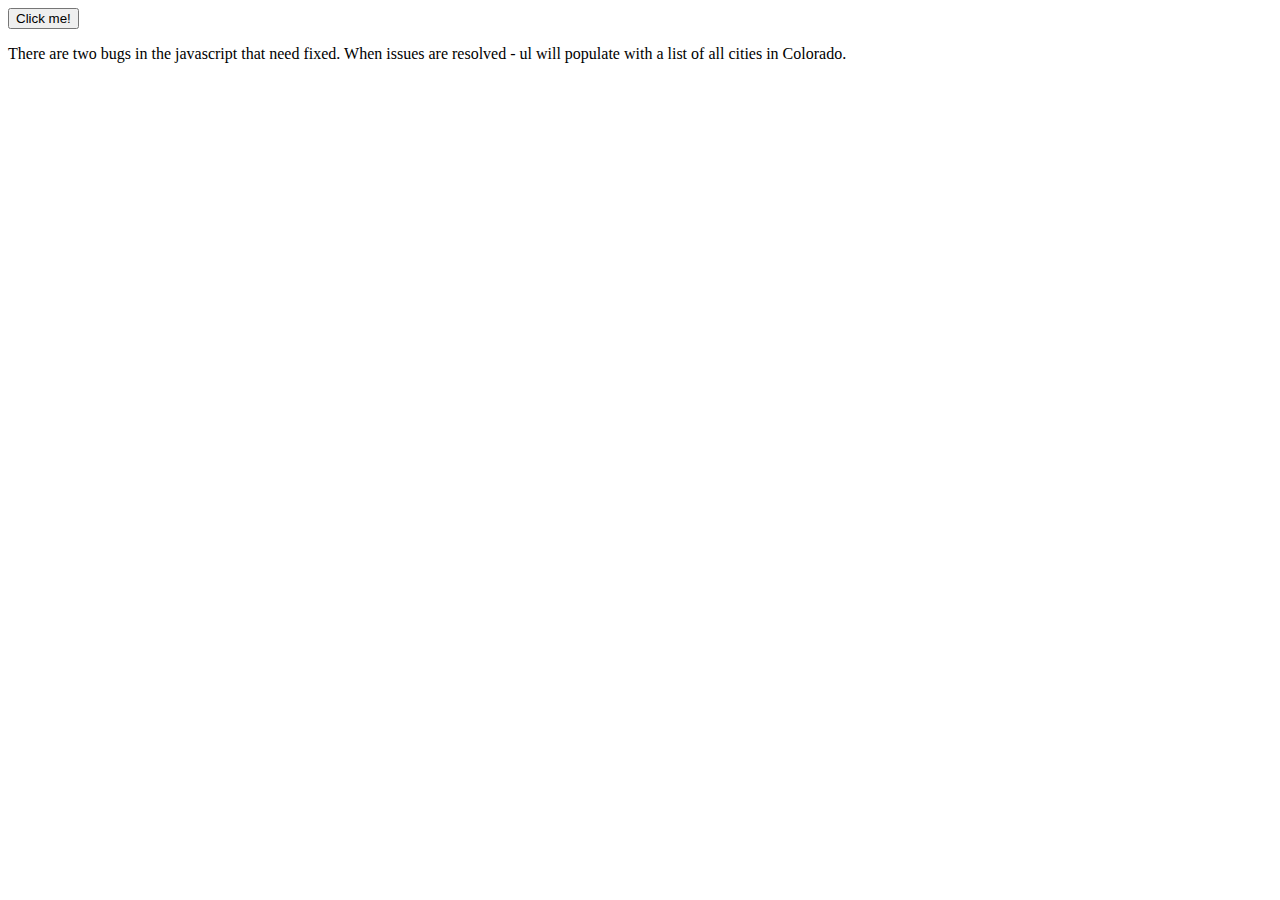
<file: jQuery-AJAX-Example/index.html>
<!DOCTYPE html>
<html lang="en">

<head>
    <meta charset="UTF-8">
    <meta name="viewport" content="width=device-width, initial-scale=1.0">
    <meta http-equiv="X-UA-Compatible" content="ie=edge">
    <title>CodePen jQuery AJAX Example</title>
</head>

<body>
    <button type="button" class="btn">Click me!</button>
    <p class="text">There are two bugs in the javascript that need fixed. When issues are resolved - ul will populate
        with a list of all cities in Colorado.</p>
    <ul id="citylist"></ul>
    <!-- jQuery CDN -->
    <script src="https://ajax.googleapis.com/ajax/libs/jquery/3.4.0/jquery.min.js"></script>
    <!-- Custom JavaScript -->
    <script type="text/javascript" src="index.js"></script>
</body>

</html>
</file>
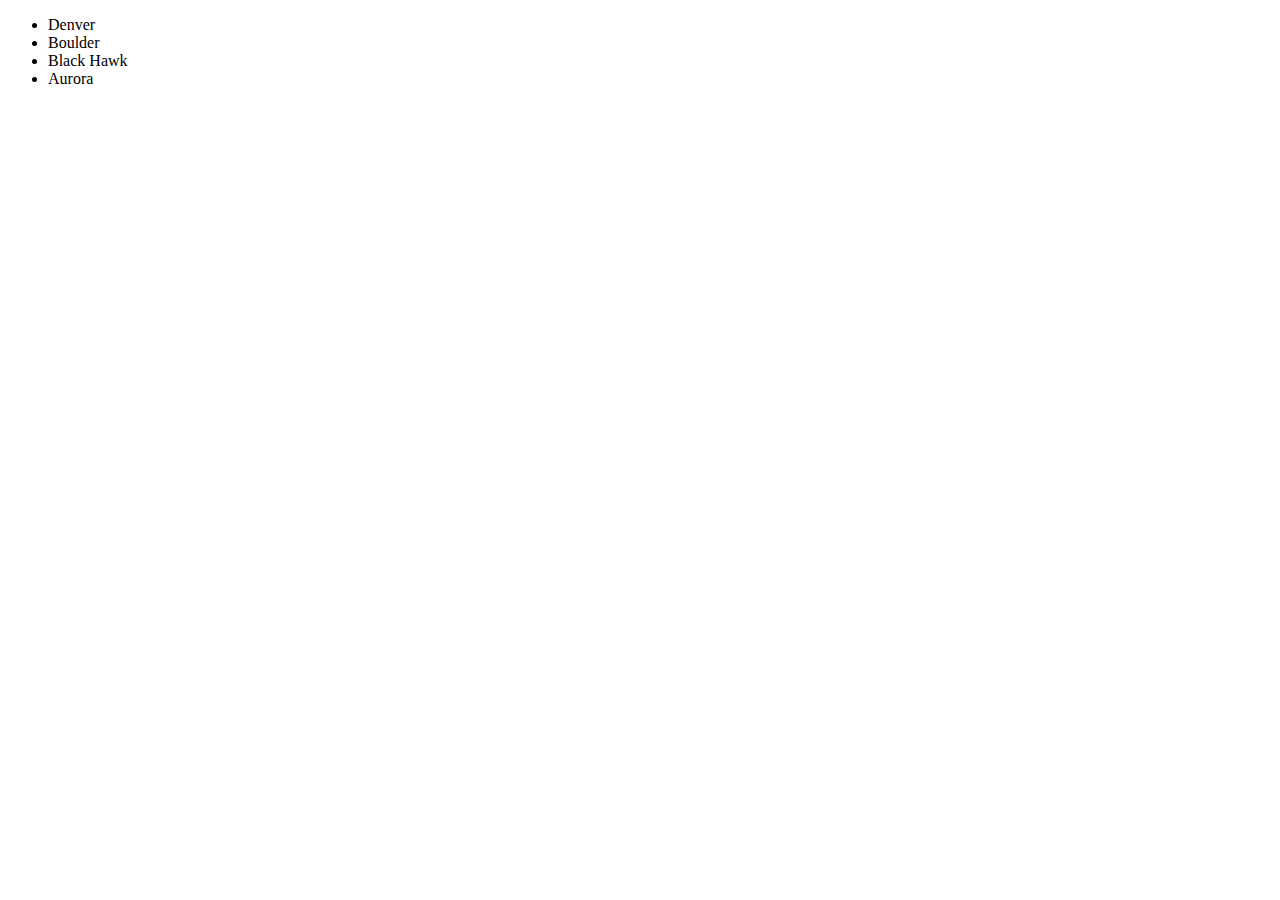
<file: JS-Challenge/index.html>
<!DOCTYPE html>
<html lang="en" dir="ltr">

<head>
  <meta charset="utf-8">
  <title>CodePen JS Challenge</title>
</head>

<body>
  <ul class="list-cities">

    <!--
    Please populate this <ul> with list items <li> of cities from the array in the javascript panel.

    Target ul.list-cities through document.querySelector, write a for loop over the cities array and append li items as shown below by appending to ul.list-cities DOM target.

    Example: 
    <li>Denver</li>
    <li>Black Hawk</li>
    <li>Aurora</li>
    <li>Boulder</li>
    -->

  </ul>
  <script type="text/javascript" src="index.js"></script>
</body>

</html>
</file>
